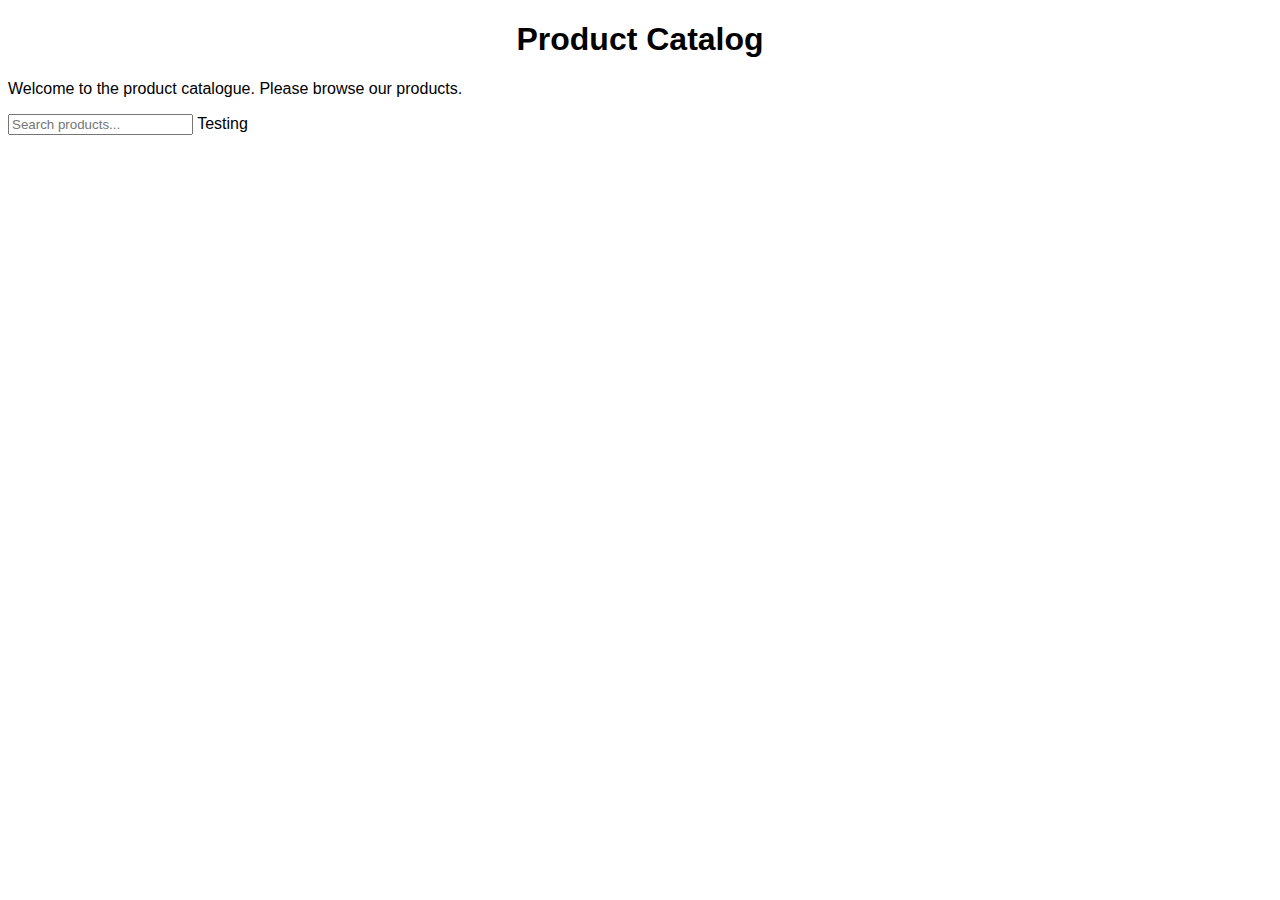
<file: index.html>
<!DOCTYPE html>
<html lang="en">
<head>
    <meta charset="UTF-8">
    <title>Product Catalog</title>
    <link rel="stylesheet" href="styles.css">
</head>
<body>
    <h1>Product Catalog</h1>
    <p>Welcome to the product catalogue. Please browse our products.</p>
    <input type="text" id="search" placeholder="Search products...">
    Testing
    <div id="product-list"></div>

    <script src="script.js"></script>
</body>
</html>
</file>
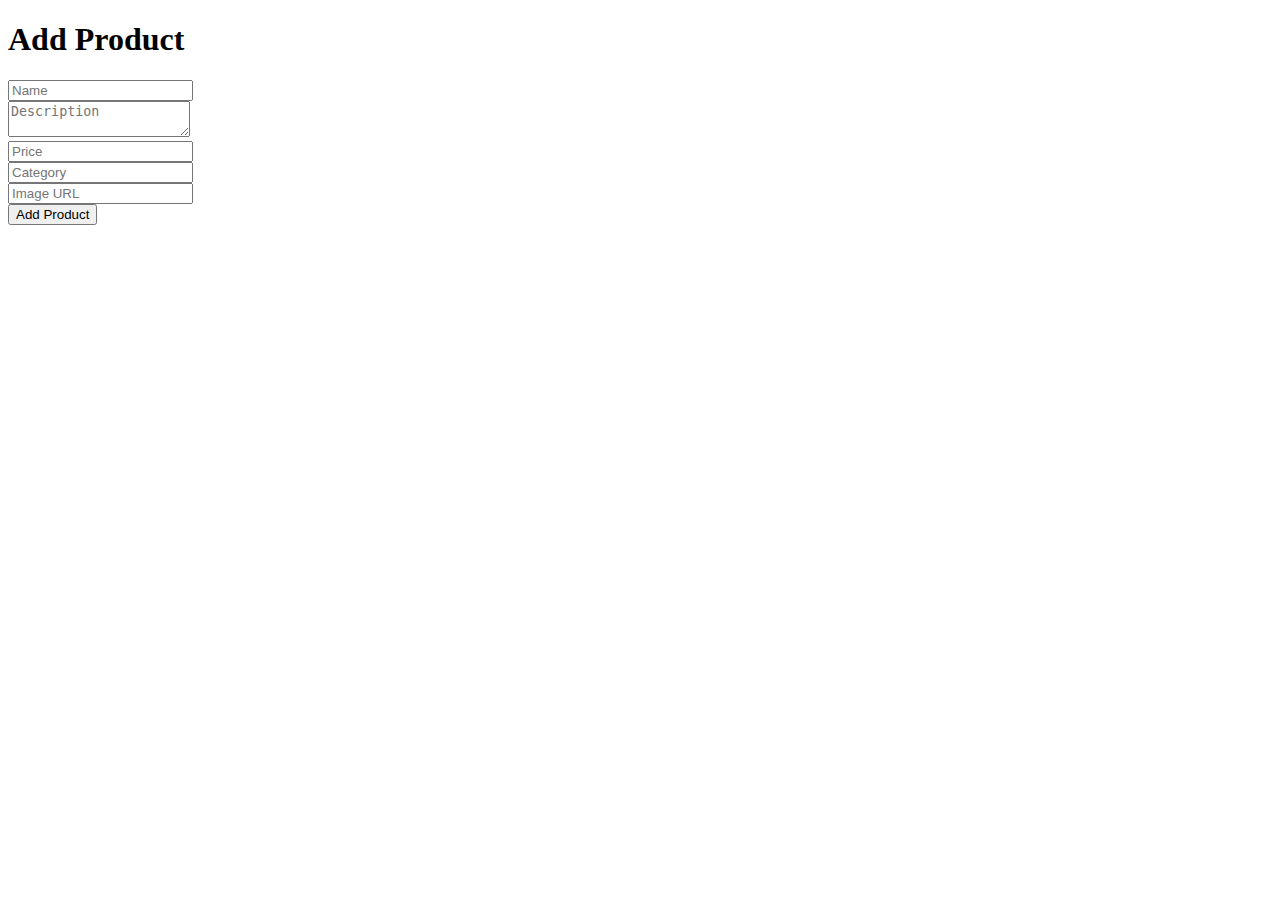
<file: admin.html>
<!DOCTYPE html>
<html lang="en">
<head>
    <meta charset="UTF-8">
    <title>Admin Panel</title>
</head>
<body>
    <h1>Add Product</h1>
    <form action="add_product.php" method="post">
        <input type="text" name="name" placeholder="Name" required><br>
        <textarea name="description" placeholder="Description" required></textarea><br>
        <input type="number" name="price" placeholder="Price" required><br>
        <input type="text" name="category" placeholder="Category" required><br>
        <input type="text" name="image_url" placeholder="Image URL"><br>
        <button type="submit">Add Product</button>
    </form>
</body>
</html>
</file>
<file: styles.css>
body {
    font-family: Arial, sans-serif;
}
h1 {
    text-align: center;
}
#product-list {
    display: flex;
    flex-wrap: wrap;
    justify-content: space-around;
}
.product {
    border: 1px solid #ccc;
    padding: 10px;
    width: 200px;
    margin: 10px;
    text-align: center;
}
</file>
